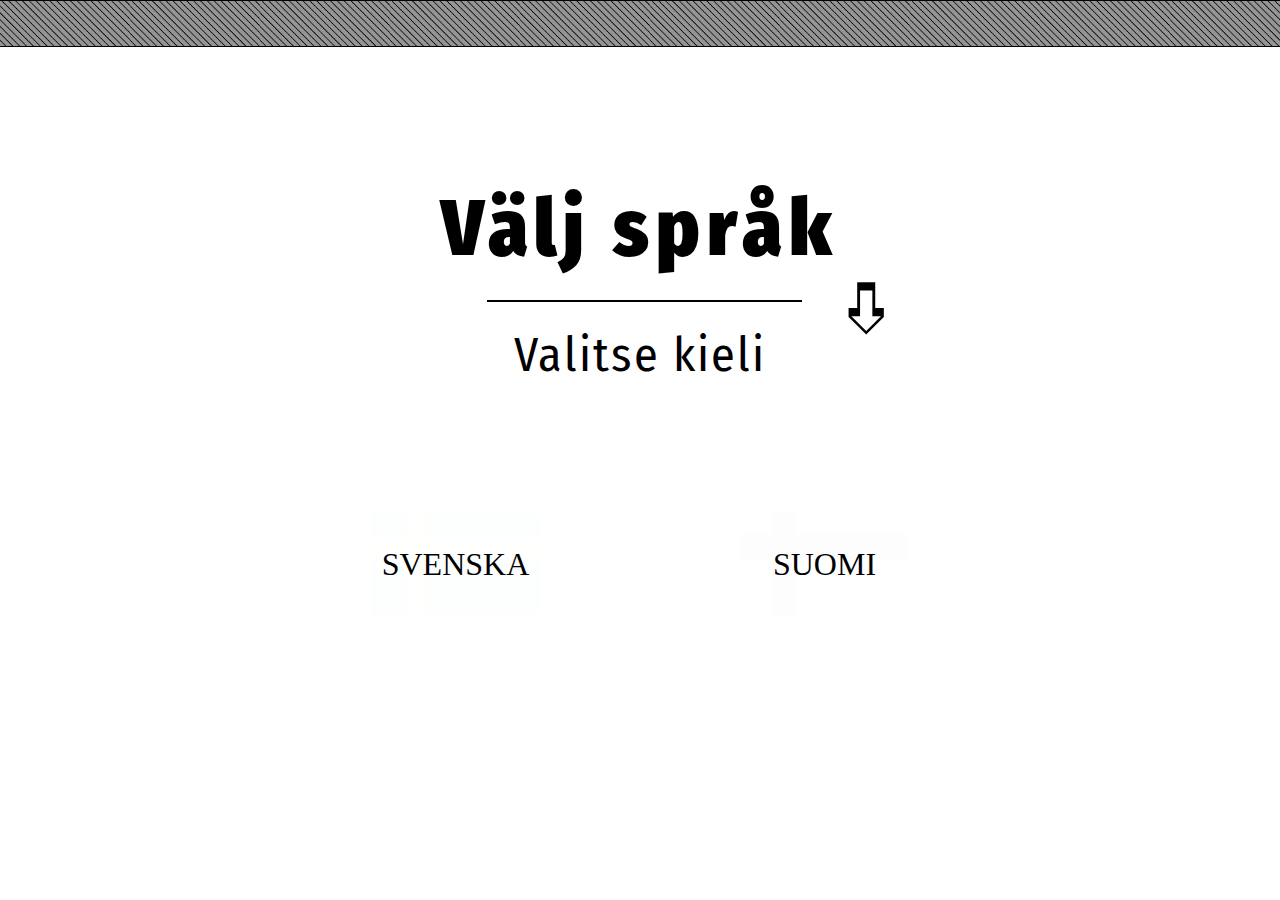
<file: index.html>
<!DOCTYPE html>
<html lang="en">
<head>
    <meta charset="UTF-8">
    <meta http-equiv="X-UA-Compatible" content="IE=edge">
    <meta name="viewport" content="width=device-width, initial-scale=1.0">
    <link rel="preconnect" href="https://fonts.googleapis.com">
    <link rel="preconnect" href="https://fonts.gstatic.com" crossorigin>
    <link href="https://fonts.googleapis.com/css2?family=Fira+Sans+Condensed&display=swap" rel="stylesheet">
    <link rel="stylesheet" href="main.css">
    <title>Choose a language</title>
</head>
<body>
    <header></header>
    <main>
        <div class="headlines">
            <h1 id="home-h1"> <strong>Välj språk</strong> </h1>

            <div id="divider">
                <div class="line"></div>    
                <p id="arrow">➪</p>
            </div>
            

            <h2 id="home-h2"> Valitse kieli </h2>
        </div>
        <div class="links">
            <a id="sv-select" onclick="svClick()" href="sv.html">SVENSKA</a>
            <a id="fi-select" onclick="fiClick()" href="fi.html">SUOMI</a>
        </div>
        
    </main>
    
    <script src="main.js"></script>
</body>
</html>
</file>
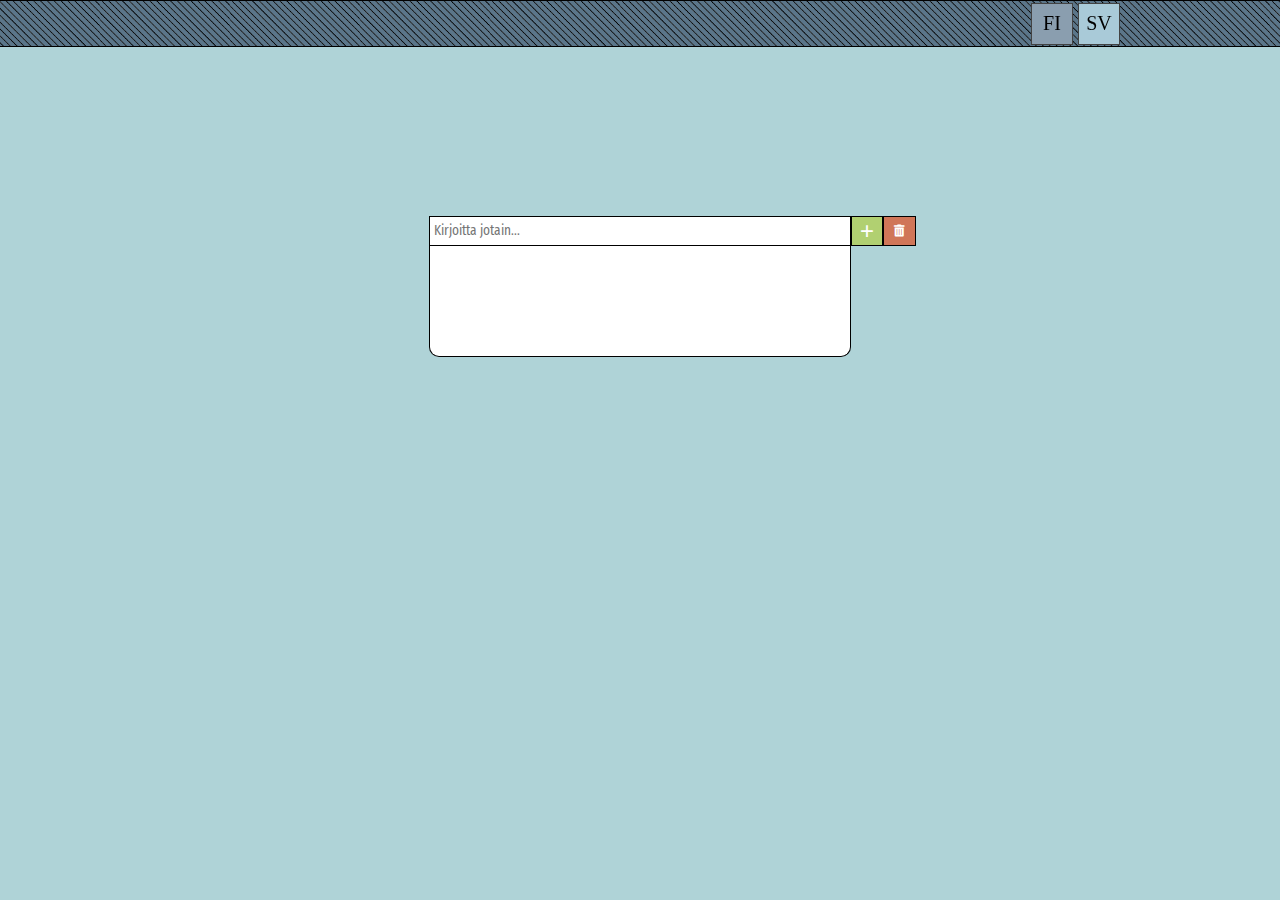
<file: fi.html>
<!DOCTYPE html>
<html lang="en">
<head>
    <meta charset="UTF-8">
    <meta http-equiv="X-UA-Compatible" content="IE=edge">
    <meta name="viewport" content="width=device-width, initial-scale=1.0">
    <link rel="stylesheet" href="https://cdnjs.cloudflare.com/ajax/libs/font-awesome/5.15.3/css/all.min.css" />
    <link rel="preconnect" href="https://fonts.googleapis.com">
    <link rel="preconnect" href="https://fonts.gstatic.com" crossorigin>
    <link href="https://fonts.googleapis.com/css2?family=Fira+Sans+Condensed&display=swap" rel="stylesheet">
    <link rel="stylesheet" href="fi.css">
    <title>Suomi</title>
</head>
<body>
    <header>
        <p>FI</p>
        <a onclick="svClick()" href="sv.html" >SV</a>
    </header>

    <main>
        <h2 id="langHeader"></h2>
    
        <form>
            <div class="subTemp">
                <input type="text" placeholder="Kirjoitta jotain...">
                <button id="fiSubmit" type="submit">+</button>
                <button onclick="removeAllNotes()" id="delete">
                <i class="fas fa-trash-alt"></i>
                </button>
            </div>
            
            <div id="fiTextField"></div>
        </form>

        
    </main>

    <script src="fi.js"></script>
</body>
</html>
</file>
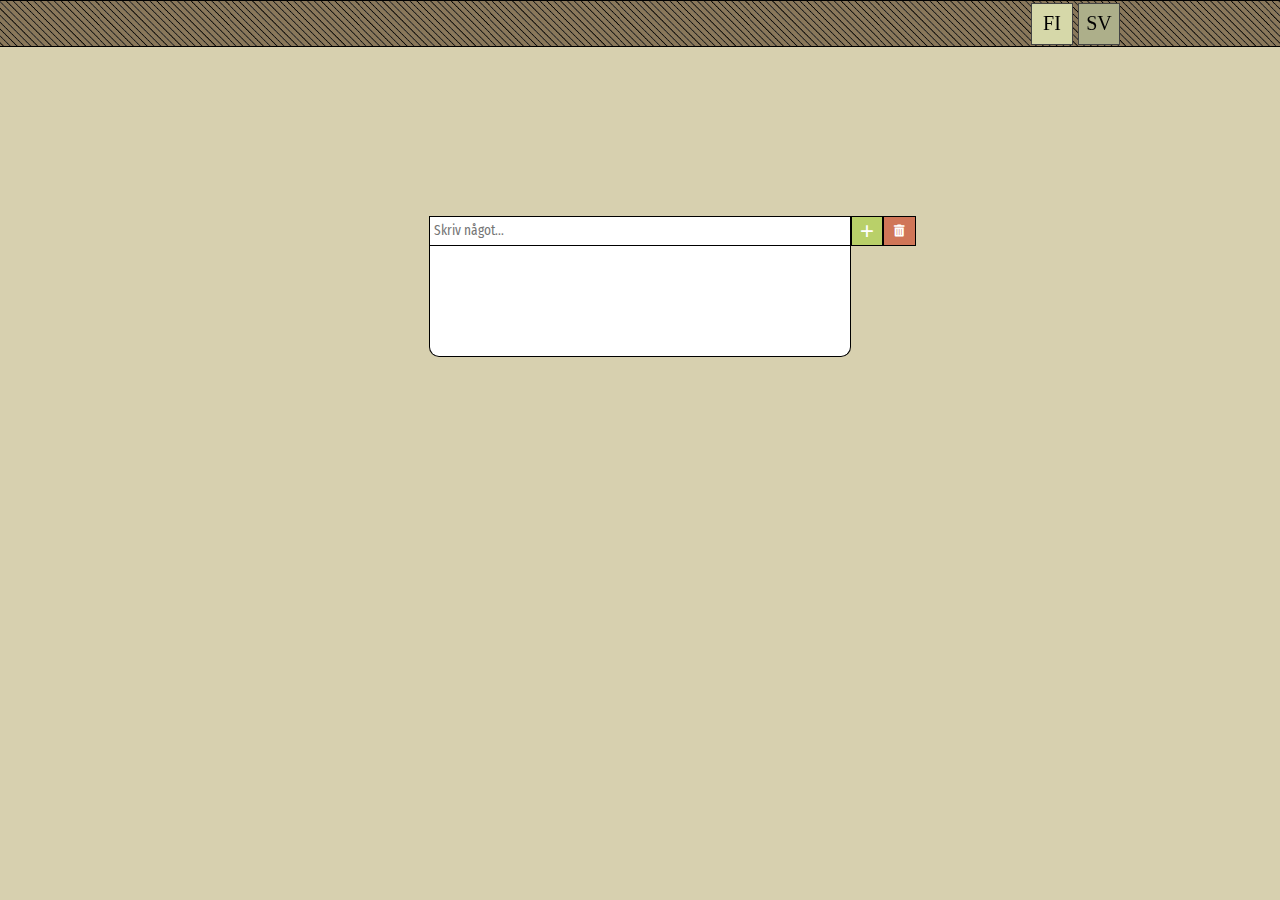
<file: sv.html>
<!DOCTYPE html>
<html lang="en">
<head>
    <meta charset="UTF-8">
    <meta http-equiv="X-UA-Compatible" content="IE=edge">
    <meta name="viewport" content="width=device-width, initial-scale=1.0">
    <link rel="stylesheet" href="https://cdnjs.cloudflare.com/ajax/libs/font-awesome/5.15.3/css/all.min.css" />
    <link rel="preconnect" href="https://fonts.googleapis.com">
    <link rel="preconnect" href="https://fonts.gstatic.com" crossorigin>
    <link href="https://fonts.googleapis.com/css2?family=Fira+Sans+Condensed&display=swap" rel="stylesheet">
    <link rel="stylesheet" href="sv.css">
    <title>Svenska</title>
</head>
<body>
    <header>
        <a onclick="fiClick()" href="fi.html">FI</a>
        <p>SV</p>
    </header>

    <main>
        <h2 id="langHeader"></h2>
    
        <form>
            <div class="subTemp">
                <input type="text" placeholder="Skriv något...">
                <button id="svSubmit" type="submit">+</button>
                <button onclick="removeAllNotes()" id="delete">
                <i class="fas fa-trash-alt"></i>
                </button>
            </div>
            
            <div id="svTextField"></div>
        </form>

        
    </main>

    <script src="sv.js"></script>
</body>
</html>
</file>
<file: main.css>
* {
    padding: 0;
    margin: 0;
}

h1 {
    font-family: 'Fira Sans Condensed', sans-serif;
    font-size: 2rem;
    font-weight: 600;
}

h2 {
    font-family: 'Fira Sans Condensed', sans-serif;
    font-weight: 400;
    font-size: 1.5rem;
}

#home-h1 {
    font-size: 5rem;
    letter-spacing: 7px;
}

#home-h2 {
    font-size: 3rem;
    letter-spacing: 2px;
}

body {
    height: 100vh;
    width: 100%;
    display: flex;
    justify-content: center;
}

header {
    min-width: 100%;
    max-width: 100vh;
    height: 5vh;
    background-color: rgba(121, 121, 121, 0.788);
    position: fixed;
    background-image: url(img-library/stripes-removebg-preview.png);
    background-size: 130px;
    border: 1px solid black;
}

main {
    margin-top: 20vh;
    display: flex;
    flex-direction: column;
}

.headlines {
    display: flex;
    justify-content: center;
    align-items: center;
    flex-direction: column;
}

#divider {
    height: 50px;
    display: flex;
    align-items: center;
    gap: 35px;
}

.line {
    height: 2px;
    width: 35vh;
    background-color: black;
    margin-left: 105px;
}

#arrow {
    font-size: 4.6rem;
    rotate: 90deg;
    margin-top: 15px;
}

.links {
    height: 40vh;
    width: 100%;
    display: flex;
    justify-content: center;
    align-items: center;
    gap: 20vh;
}

a {
    text-decoration: none;
    color: black;
    font-size: 2rem;
}

#sv-select {
    display: flex;
    justify-content: center;
    align-items: center;
    height: 14vh;
    width: 21vh;
    background-image: url(img-library/invis-sv-flag.png);
    box-shadow: 0 0 10px 10px white inset;
    background-size: 150px;
}

#fi-select {
    display: flex;
    justify-content: center;
    align-items: center;
    height: 14vh;
    width: 21vh;
    background-image: url(img-library/invis-fi-flag.png);
    box-shadow: 0 0 10px 10px white inset;
    background-size: 150px;
}

#sv-select:hover {
    height: 14vh;
    width: 21vh;
    color: rgb(47, 101, 216);
    background-image: url(img-library/swe-flag.png);
    box-shadow: 0 0 10px 10px white inset;
    background-size: cover;
    background-repeat: no-repeat;
    transition: 0.5s;
}

#fi-select:hover {
    height: 14vh;
    width: 21vh;
    color: aliceblue;
    background-image: url(img-library/fi-flag.png);
    box-shadow: 0 0 10px 10px white inset;
    background-size: cover;
    background-repeat: no-repeat;
    transition: 0.5s;
}
</file>
<file: fi.css>
* {
    padding: 0;
    margin: 0;
}

body {
    height: 100vh;
    width: 100%;
    display: flex;
    align-items: center;
    flex-direction: column;
    background-color: rgb(175, 211, 215);
}

header {
    min-width: 100%;
    max-width: 100vh;
    height: 5vh;
    padding-right: 25vw;
    display: flex;
    align-items: center;
    justify-content: end;
    gap: 5px;
    background-color: rgba(69, 92, 117, 0.788);
    position: fixed;
    background-image: url(img-library/stripes-removebg-preview.png);
    background-size: 130px;
    border: 1px solid black;
}

header a, header p {
    z-index: 3;
    font-size: 20px;
    text-decoration: none;
    color: black;
    height: 40px;
    width: 40px;
    border: 1px solid rgb(67, 67, 67);
    display: flex;
    justify-content: center;
    align-items: center;
    background-color: rgb(169, 202, 216);
}

header p {
    background-color: rgb(138, 158, 175);
    cursor: default;
}

main {
    display: flex;
    justify-content: center;
    align-items: center;
    flex-direction: column;
    margin-top: 14vh;
}

h2 {
    margin-bottom: 10vh;
    font-size: 2.2rem;
    font-family: 'Fira Sans Condensed', sans-serif;
    color: rgb(69, 92, 117);
}

form {
    display: flex;
    flex-direction: column;
    margin-left: 65px; 
}

.subTemp {
    display: flex;
}

input {
    padding: 3px 4px;
    border: 1px solid black;
    width: 412px;
    font-family: 'Fira Sans Condensed', sans-serif;
}

button {
    border: 1px solid black;
    cursor: pointer;
}

#fiSubmit {
    padding: 0 8px;
    font-size: 24px;
    color: rgb(255, 255, 255);
    background-color: rgba(178, 208, 88, 0.799);
}

#delete {
    padding: 2px 10px;
    font-size: 12px;
    color: rgb(255, 255, 255);
    background-color: rgb(208, 118, 88);
}

#fiTextField {
    min-height: 10vh;
    max-height: auto;
    width: 400px;
    border: 1px solid black;
    border-top: 0;
    border-bottom-left-radius: 10px;
    border-bottom-right-radius: 10px;
    align-self: start;
    background-color: rgb(255, 255, 255);
    padding: 10px;
}

#fiTextField p {
    font-size: 20px;
    padding: 5px 20px;
    font-family: 'Fira Sans Condensed', sans-serif;
}
</file>
<file: sv.css>
* {
    padding: 0;
    margin: 0;
}

body {
    height: 100vh;
    width: 100%;
    display: flex;
    align-items: center;
    flex-direction: column;
    background-color: rgb(215, 208, 175);
}

header {
    min-width: 100%;
    max-width: 100vh;
    height: 5vh;
    padding-right: 25vw;
    display: flex;
    align-items: center;
    justify-content: end;
    gap: 5px;
    background-color: rgba(117, 96, 69, 0.788);
    position: fixed;
    background-image: url(img-library/stripes-removebg-preview.png);
    background-size: 130px;
    border: 1px solid black;
}

header a, header p {
    z-index: 3;
    font-size: 20px;
    text-decoration: none;
    color: black;
    background-color: rgb(236, 236, 236);
    height: 40px;
    width: 40px;
    border: 1px solid rgb(67, 67, 67);
    display: flex;
    justify-content: center;
    align-items: center;
    background-color: rgb(214, 216, 169);
}

header p {
    background-color: rgb(173, 175, 138);
    cursor: default;
}

main {
    display: flex;
    justify-content: center;
    align-items: center;
    flex-direction: column;
    margin-top: 14vh;
}

h2 {
    margin-bottom: 10vh;
    font-size: 2.2rem;
    font-family: 'Fira Sans Condensed', sans-serif;
    color: rgb(117, 96, 69);
}

form {
    display: flex;
    flex-direction: column;
    margin-left: 65px; 
}

.subTemp {
    display: flex;
}

input {
    padding: 3px 4px;
    border: 1px solid black;
    width: 412px;
    font-family: 'Fira Sans Condensed', sans-serif;
}

button {
    border: 1px solid black;
    cursor: pointer;
}

#svSubmit {
    padding: 0 8px;
    font-size: 24px;
    color: rgb(255, 255, 255);
    background-color: rgba(178, 208, 88, 0.799);
}

#delete {
    padding: 2px 10px;
    font-size: 12px;
    color: rgb(255, 255, 255);
    background-color: rgb(208, 118, 88);
}

#svTextField {
    min-height: 10vh;
    max-height: auto;
    width: 400px;
    border: 1px solid black;
    border-top: 0;
    border-bottom-left-radius: 10px;
    border-bottom-right-radius: 10px;
    align-self: start;
    background-color: rgb(255, 255, 255);
    padding: 10px;
}

#svTextField p {
    font-size: 20px;
    padding: 5px 20px;
    font-family: 'Fira Sans Condensed', sans-serif;
}
</file>
